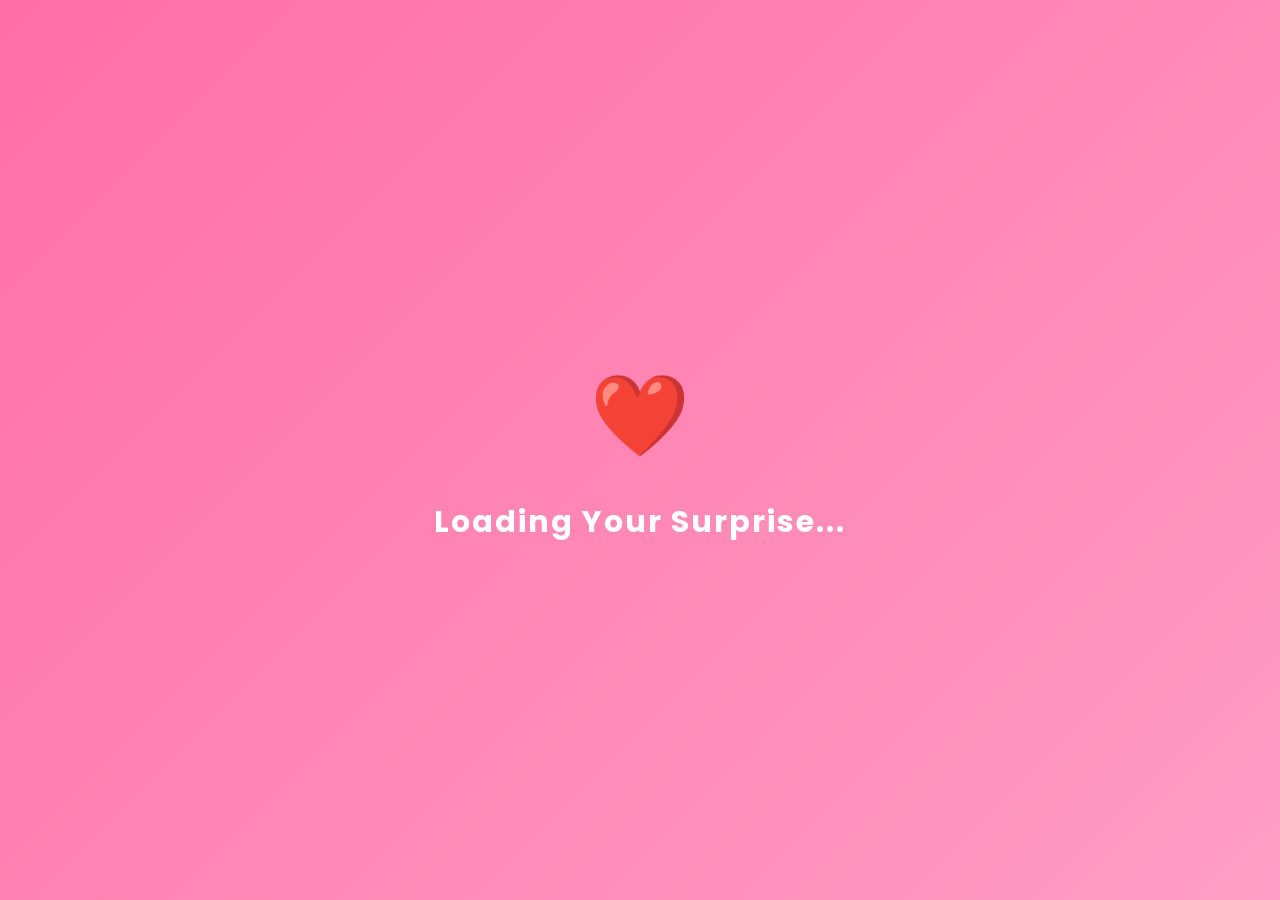
<file: index.html>
<!DOCTYPE html>

<html lang="en">
<head>
<meta charset="utf-8"/>
<meta content="width=device-width, initial-scale=1.0" name="viewport"/>
<title>Happy Birthday bhai❤️</title>
<link href="style.css" rel="stylesheet"/>
<link href="https://fonts.googleapis.com" rel="preconnect"/>
<link href="https://fonts.googleapis.com/css2?family=Poppins:wght@300;400;600;700&amp;family=Great+Vibes&amp;display=swap" rel="stylesheet"/>
</head>

<div id="fireworks"></div>
<div id="stars"></div>

<body>
<div id="loader">

<div class="loader-heart">❤️</div>

<h2>Loading Your Surprise...</h2>

</div>
    
<div id="loginScreen" style="position:fixed;inset:0;background:linear-gradient(135deg,#ff758c,#ff7eb3);display:flex;justify-content:center;align-items:center;z-index:9999;">
<div style="background:#fff;padding:30px;border-radius:16px;text-align:center;max-width:320px;width:90%;font-family:Arial">
<h2>🔒 Private Birthday Page</h2>
<input id="pwd" placeholder="Enter Password" style="width:100%;padding:10px;margin:15px 0" type="password"/>
<button onclick="checkPassword()" style="padding:10px 20px">Open</button>
<p id="err" style="color:red"></p>
</div></div><div id="pageContent" style="display:none;">
<!-- Floating Hearts -->
<div id="hearts"></div>
<!-- Background Music -->
<audio id="bgMusic" loop="">
<source src="Mera Bhai Tu Meri Jaan Hai Mp3.mp3 " type="audio/mpeg"/>
</audio>
<!-- Music Button -->
<div class="music-player">

    <button id="musicBtn">
        ▶
    </button>

    <div class="music-info">

        <h4>Mera bhai tu meri jaan hai..❤️</h4>

        <small>happy birthday best brother🥰💖</small>

    </div>

</div>
<!-- Hero Section -->
<section class="hero">

    <div class="hero-overlay"></div>

    <div class="hero-content">

        <div class="hero-image">

            <img class="hero-img" src="p1.jpeg" alt="">

        </div>

        <h3 class="subtitle">
            🎉 Happy Birthday 🎉
        </h3>

        <h1 class="title">
            Bhai ❤️
        </h1>

        <p class="hero-text">

            Happy Birthday to the best brother! ❤️🎉

          You are not just my brother, but also my best friend and my greatest strength.
         Thank you for always being there for me. Keep smiling and shining forever.
          Wishing you endless happiness, success, good health, and all the love in the world. 
          Have an amazing birthday! 🎂🎁


        </p>

    </div>

</section>
<!-- Countdown -->

<section class="countdown">

    <h2 class="countdown-title">
        ⏳ Countdown To Your Special Day 🎂
    </h2>

    <div class="timer">

        <div class="time-box">
            <h1 id="days">00</h1>
            <span>Days</span>
        </div>

        <div class="time-box">
            <h1 id="hours">00</h1>
            <span>Hours</span>
        </div>

        <div class="time-box">
            <h1 id="minutes">00</h1>
            <span>Minutes</span>
        </div>

        <div class="time-box">
            <h1 id="seconds">00</h1>
            <span>Seconds</span>
        </div>

    </div>

</section>

<!-- Gallery -->
<section class="gallery">

    <h2 class="gallery-title">
        📸 Beautiful Memories ❤️
    </h2>

    <div class="gallery-grid">

        <img src="p1.jpeg" onclick="openImage(this.src)">
        <img src="p2.jpeg" onclick="openImage(this.src)">
        <img src="p3.jpeg" onclick="openImage(this.src)">
        <img src="p4.jpeg" onclick="openImage(this.src)">
        <img src="p5.jpeg" onclick="openImage(this.src)">
        <img src="p6.jpeg" onclick="openImage(this.src)">
        <img src="p7.jpeg" onclick="openImage(this.src)">
        

    </div>

</section>

<!-- Image Viewer -->

<div class="image-viewer" id="viewer">

    <span onclick="closeImage()">✖</span>

    <img id="viewerImg">

</div>

<section class="love-letter">

    <div class="letter-card">

        <h2>💌 A Letter For You ❤️</h2>

        <p id="typingText"></p>

    </div>

</section>

<!-- Surprise -->
<section class="gift-section">

    <h2>🎁 Your Birthday Surprise 🎁</h2>

    <div class="gift-box" onclick="openGift()">

        <div class="gift-lid"></div>

        <div class="gift-body"></div>

        <span>🎀</span>

    </div>

    <p>Click the Gift Box ❤️</p>

</section>
<!-- Popup -->
<div class="popup" id="birthdayPopup">
<div class="popup-content">
<span class="close-btn" onclick="closePopup()">&times;</span>
<img alt="Bhai smiling warmly in a special birthday greeting photo" class="popup-img" src="p1.jpeg"/>
<h1>💌 Happy Birthday Bhai ❤️</h1>
<div class="popup-message">
<p>Dear Bhai,</p>
<p>
                    Many many happy returns of the day! 🎂💖
                </p>
<p>
                   tu bhai mera chhota hai lekin advice tumhara bra hota hai 

                </p>
<p>✨ my ghar na rhu to tu mujhe miss jkrta hai or </p>
<p>   jb aa jati hu to tu hmesa mera bezzati krta hai. </p>
<p>✨bhale hi tu mujhse height me bra ho jaye lekin tu hmesa tu chhota hi rhega .</p>
<p>✨ filhal tumhare baare me itna hii......</p>
<p>✨ Tumhari life success aur happiness se bhari rahe.</p>

<h2>
                    Happy Birthday Once Again ❤️
                </h2>
<h3>
                    With Best Wishes &amp; Lots of Love ❤️
                </h3>
<h2>Mahavi Yadav ❤️</h2>
</div>
</div>
</div>
<!-- Footer -->
<footer>

        Made with ❤️ by Madhavi Yadav.

    </footer>
<script src="script.js"></script>
</div><script>
const correctPassword="#bhai@123";
function checkPassword(){
 const v=document.getElementById('pwd').value;
 if(v===correctPassword){
   document.getElementById('loginScreen').style.display='none';
   document.getElementById('pageContent').style.display='block';
 }else{
   document.getElementById('err').textContent='❌ Wrong Password';
   document.getElementById('pwd').value='';
 }
}
document.getElementById('pwd').addEventListener('keydown',e=>{if(e.key==='Enter')checkPassword();});
</script></body>
</html>
</file>
<file: style.css>
/* ===========================
   GOOGLE FONT & RESET
=========================== */

*{
    margin:0;
    padding:0;
    box-sizing:border-box;
}

html{
    scroll-behavior:smooth;
}

body{
    font-family:'Poppins',sans-serif;
    overflow-x:hidden;
    color:#fff;
    min-height:100vh;

    background:linear-gradient(-45deg,
    #ff4e8a,
    #ff758c,
    #9d4edd,
    #4facfe);

    background-size:400% 400%;
    animation:bgAnimation 15s ease infinite;
}

/* Animated Background */

@keyframes bgAnimation{

0%{
background-position:0% 50%;
}

50%{
background-position:100% 50%;
}

100%{
background-position:0% 50%;
}

}

/* Scrollbar */

::-webkit-scrollbar{
width:10px;
}

::-webkit-scrollbar-track{
background:#111;
}

::-webkit-scrollbar-thumb{
background:#ff4d8d;
border-radius:20px;
}

/* ===========================
MUSIC BUTTON
=========================== */

#musicBtn{

position:fixed;

top:20px;

right:20px;

padding:12px 22px;

border:none;

border-radius:50px;

font-size:16px;

cursor:pointer;

background:rgba(255,255,255,.2);

backdrop-filter:blur(15px);

color:#fff;

font-weight:600;

box-shadow:0 10px 25px rgba(0,0,0,.25);

transition:.4s;

z-index:999;

}

#musicBtn:hover{

transform:translateY(-5px) scale(1.05);

background:#ff4d8d;

}

/* ===========================
   PREMIUM HERO SECTION
=========================== */

.hero{
    position: relative;
    min-height: 100vh;
    display:flex;
    justify-content:center;
    align-items:center;
    text-align:center;
    overflow:hidden;
    padding:60px 20px;
    background:linear-gradient(135deg,#ff9ec4,#ff6fa5,#ffc7dd);
}

.hero-overlay{
    position:absolute;
    inset:0;
    background:rgba(255,255,255,.15);
    backdrop-filter:blur(8px);
}

.hero-content{
    position:relative;
    z-index:2;
    width:100%;
    max-width:700px;
    padding:40px;
    border-radius:25px;
    background:rgba(255,255,255,.18);
    backdrop-filter:blur(20px);
    border:1px solid rgba(255,255,255,.35);
    box-shadow:0 20px 60px rgba(0,0,0,.18);
}

.hero-image{
    width:240px;
    height:240px;
    margin:auto;
    border-radius:50%;
    padding:8px;
    background:#fff;
    box-shadow:0 0 35px rgba(255,105,180,.7);
    animation:floatImage 4s ease-in-out infinite;
}

.hero-image img{
    width:100%;
    height:100%;
    border-radius:50%;
    object-fit:cover;
}

.subtitle{
    margin-top:25px;
    font-size:28px;
    color:#fff;
    letter-spacing:2px;
}

.title{
    margin-top:15px;
    font-family:'Great Vibes',cursive;
    font-size:72px;
    color:white;
    text-shadow:0 5px 15px rgba(255,20,147,.4);
}

.hero-text{
    margin-top:20px;
    font-size:18px;
    color:#fff;
    line-height:1.8;
}

@keyframes floatImage{

    0%,100%{
        transform:translateY(0);
    }

    50%{
        transform:translateY(-15px);
    }

}

@media(max-width:768px){

.hero-image{

width:180px;
height:180px;

}

.title{

font-size:50px;

}

.subtitle{

font-size:22px;

}

.hero-text{

font-size:16px;

}

.hero-content{

padding:25px;

}

}
/* ===========================
COUNTDOWN
=========================== */

/*=========================
 PREMIUM COUNTDOWN
=========================*/

.countdown{

    padding:90px 20px;

    text-align:center;

    background:linear-gradient(180deg,#fff0f6,#ffe3ef);

}

.countdown-title{

    font-size:42px;

    color:#ff2d75;

    margin-bottom:50px;

    font-weight:700;

}

.timer{

    display:flex;

    justify-content:center;

    gap:25px;

    flex-wrap:wrap;

}

.time-box{

    width:170px;

    height:170px;

    background:rgba(255,255,255,.6);

    backdrop-filter:blur(15px);

    border-radius:25px;

    box-shadow:0 15px 35px rgba(255,105,180,.25);

    display:flex;

    flex-direction:column;

    justify-content:center;

    transition:.4s;

    border:2px solid rgba(255,255,255,.4);

}

.time-box:hover{

    transform:translateY(-10px) scale(1.05);

    box-shadow:0 25px 50px rgba(255,20,147,.45);

}

.time-box h1{

    font-size:55px;

    color:#ff2d75;

}

.time-box span{

    margin-top:10px;

    font-size:20px;

    color:#666;

    letter-spacing:2px;

}

@media(max-width:768px){

.time-box{

width:140px;

height:140px;

}

.time-box h1{

font-size:42px;

}

.countdown-title{

font-size:30px;

}

}

/* ===========================
SECTION SPACING
=========================== */

section{

width:100%;

padding-left:20px;

padding-right:20px;

}

/*==========================
PREMIUM GALLERY
===========================*/

.gallery{

padding:100px 30px;

background:#fff5fa;

}

.gallery-title{

text-align:center;

font-size:42px;

margin-bottom:60px;

color:#ff2d75;

}

.gallery-grid{

display:grid;

grid-template-columns:repeat(auto-fit,minmax(260px,1fr));

gap:25px;

}

.gallery-grid img{

width:100%;

height:330px;

object-fit:cover;

border-radius:25px;

cursor:pointer;

transition:.5s;

box-shadow:0 15px 35px rgba(0,0,0,.15);

}

.gallery-grid img:hover{

transform:scale(1.08) rotate(2deg);

box-shadow:0 20px 45px rgba(255,20,147,.4);

}

.image-viewer{

position:fixed;

left:0;

top:0;

width:100%;

height:100%;

background:rgba(0,0,0,.95);

display:none;

justify-content:center;

align-items:center;

z-index:999999;

}

.image-viewer img{

width:85%;

max-width:850px;

border-radius:20px;

box-shadow:0 0 60px hotpink;

}

.image-viewer span{

position:absolute;

top:25px;

right:40px;

font-size:45px;

cursor:pointer;

color:white;

}
/*=========================================
        SURPRISE BUTTON
=========================================*/

.surprise-section{

    padding:100px 20px;
    text-align:center;

}

.surprise-btn{

    padding:18px 45px;

    font-size:22px;

    font-weight:bold;

    color:white;

    border:none;

    border-radius:50px;

    cursor:pointer;

    background:linear-gradient(45deg,#ff4d8d,#ff6ec7);

    box-shadow:
    0 0 20px rgba(255,105,180,.6),
    0 15px 35px rgba(0,0,0,.3);

    transition:.4s;

}

.surprise-btn:hover{

    transform:translateY(-8px) scale(1.08);

    box-shadow:
    0 0 35px hotpink,
    0 0 60px deeppink;

}


/*=========================================
              POPUP
=========================================*/

.popup{
    position: fixed;
    left: 0;
    top: 0;
    width: 100%;
    height: 100%;
    display: none;
    justify-content: center;
    align-items: center;
    z-index: 999999;
}

.popup-content{
    position: relative;
}

.popup-content{

    width:90%;

    max-width:750px;

    max-height:90vh;

    overflow-y:auto;

    padding:35px;

    border-radius:25px;

    background:rgba(255,255,255,.12);

    backdrop-filter:blur(20px);

    text-align:center;

    animation:popupShow .6s ease;

    border:2px solid rgba(255,255,255,.3);

}

@keyframes popupShow{

    from{

        transform:scale(.5);

        opacity:0;

    }

    to{

        transform:scale(1);

        opacity:1;

    }

}

.popup-content{
    position:relative;
}

.close-btn{
    position: absolute;
    top: 15px;
    right: 20px;
    font-size: 40px;
    color: #ff4d94;
    cursor: pointer;
    z-index: 1000000;
    line-height: 1;
}

.close-btn:hover{

    color:white;

    transform:rotate(90deg) scale(1.2);

}

.close-btn:hover{

    color:#ff5fa2;

}

.popup-img{

    width:180px;

    height:180px;

    border-radius:50%;

    object-fit:cover;

    margin-bottom:20px;

    border:5px solid white;

    box-shadow:0 0 30px hotpink;

}

.popup h1{

    font-size:45px;

    margin-bottom:20px;

    font-family:'Great Vibes',cursive;

}

.popup-message{

    line-height:2;

    font-size:18px;

}

.popup-message h2{

    color:#ffd700;

    margin-top:20px;

}

.popup-message h3{

    margin-top:15px;

    color:#ffb6c1;

}


/*=========================================
              FOOTER
=========================================*/

footer{

    padding:40px;

    text-align:center;

    font-size:18px;

    background:rgba(255,255,255,.08);

    backdrop-filter:blur(10px);

    margin-top:80px;

}


/*=========================================
        IMAGE FLOAT ANIMATION
=========================================*/

@keyframes floating{

    0%{

        transform:translateY(0px);

    }

    50%{

        transform:translateY(-12px);

    }

    100%{

        transform:translateY(0px);

    }

}

.hero-img,
.popup-img{

    animation:floating 4s ease-in-out infinite;

}


/*=========================================
         RESPONSIVE
=========================================*/

@media(max-width:768px){

.hero h1{

    font-size:55px;

}

.hero h3{

    font-size:28px;

}

.hero p{

    font-size:16px;

}

.timer{

    gap:15px;

}

.timer div{

    width:130px;

    padding:25px;

}

.timer h1{

    font-size:40px;

}

.gallery-grid{

    grid-template-columns:1fr;

}

.popup-content{

    padding:20px;

}

.popup h1{

    font-size:34px;

}

.popup-message{

    font-size:16px;

}

}
/*=========================================
        FLOATING HEARTS
=========================================*/

#hearts{
    position:fixed;
    top:0;
    left:0;
    width:100%;
    height:100%;
    pointer-events:none;
    overflow:hidden;
    z-index:-1;
}

.heart{
    position:absolute;
    bottom:-60px;
    color:#ff4d8d;
    font-size:20px;
    animation:heartFloat linear infinite;
    opacity:.8;
    text-shadow:0 0 15px #ff69b4;
}

@keyframes heartFloat{

0%{
transform:translateY(0) rotate(0deg);
opacity:0;
}

20%{
opacity:1;
}

100%{
transform:translateY(-120vh) rotate(360deg);
opacity:0;
}

}


/*=========================================
        TWINKLING STARS
=========================================*/

body::before{

content:"";

position:fixed;

top:0;
left:0;

width:100%;
height:100%;

background-image:

radial-gradient(white 1px,transparent 1px),
radial-gradient(#ffd6ec 1px,transparent 1px);

background-size:120px 120px;

opacity:.18;

animation:starsMove 25s linear infinite;

pointer-events:none;

z-index:-2;

}

@keyframes starsMove{

from{

transform:translateY(0);

}

to{

transform:translateY(-120px);

}

}


/*=========================================
          SPARKLE EFFECT
=========================================*/

.hero h1{

animation:glowText 2s ease-in-out infinite alternate;

}

@keyframes glowText{

from{

text-shadow:
0 0 15px #fff,
0 0 30px hotpink;

}

to{

text-shadow:
0 0 25px white,
0 0 50px deeppink,
0 0 80px hotpink;

}

}


/*=========================================
       FLOATING BALLOONS
=========================================*/

.balloon{

position:fixed;

bottom:-200px;

width:70px;

height:90px;

border-radius:50%;

opacity:.7;

animation:balloonFly linear infinite;

z-index:-1;

}

.balloon::after{

content:"";

position:absolute;

left:50%;

top:90px;

width:2px;

height:80px;

background:white;

}

.balloon.red{

background:#ff5c8d;

}

.balloon.blue{

background:#5dade2;

}

.balloon.yellow{

background:#ffd93d;

}

.balloon.purple{

background:#c77dff;

}

@keyframes balloonFly{

0%{

transform:translateY(0);

}

100%{

transform:translateY(-130vh);

}

}


/*=========================================
      IMAGE SHINE EFFECT
=========================================*/

.gallery-grid img{

position:relative;

overflow:hidden;

}

.gallery-grid img::before{

content:"";

position:absolute;

top:0;

left:-120%;

width:50%;

height:100%;

background:rgba(255,255,255,.4);

transform:skewX(-30deg);

transition:.8s;

}

.gallery-grid img:hover::before{

left:130%;

}


/*=========================================
       HERO IMAGE GLOW
=========================================*/

.hero-img{

transition:.5s;

}

.hero-img:hover{

transform:scale(1.08);

box-shadow:

0 0 25px white,

0 0 50px hotpink,

0 0 90px deeppink;

}


/*=========================================
      BUTTON PULSE EFFECT
=========================================*/

.surprise-btn{

animation:pulse 2s infinite;

}

@keyframes pulse{

0%{

box-shadow:0 0 0 0 rgba(255,20,147,.8);

}

70%{

box-shadow:0 0 0 25px rgba(255,20,147,0);

}

100%{

box-shadow:0 0 0 0 rgba(255,20,147,0);

}

}


/*=========================================
      POPUP SCROLLBAR
=========================================*/

.popup-content::-webkit-scrollbar{

width:8px;

}

.popup-content::-webkit-scrollbar-thumb{

background:#ff5fa2;

border-radius:20px;

}


/*=========================================
      FOOTER GLOW
=========================================*/

footer{

box-shadow:0 -5px 25px rgba(255,105,180,.3);

}

footer:hover{

background:rgba(255,255,255,.15);

transition:.4s;

}
/*=========================================
        FALLING ROSE PETALS
=========================================*/

.petal{

    position:fixed;
    top:-80px;
    font-size:24px;
    pointer-events:none;
    z-index:-1;
    animation:petalFall linear infinite;

}

@keyframes petalFall{

0%{

transform:translateY(-10vh) rotate(0deg);

opacity:1;

}

100%{

transform:translateY(120vh) rotate(720deg);

opacity:0;

}

}


/*=========================================
        GLASS EFFECT
=========================================*/

.hero,
.countdown,
.gallery,
.surprise-section{

background:rgba(255,255,255,.06);

backdrop-filter:blur(12px);

border-top:1px solid rgba(255,255,255,.15);

border-bottom:1px solid rgba(255,255,255,.10);

}


/*=========================================
        FIREWORK GLOW
=========================================*/

body::after{

content:"";

position:fixed;

width:100%;

height:100%;

top:0;

left:0;

pointer-events:none;

background:
radial-gradient(circle at 20% 30%, rgba(255,255,255,.08), transparent 20%),
radial-gradient(circle at 80% 20%, rgba(255,105,180,.08), transparent 25%),
radial-gradient(circle at 60% 80%, rgba(255,255,255,.08), transparent 20%);

animation:fireGlow 8s infinite alternate;

z-index:-3;

}

@keyframes fireGlow{

from{

opacity:.4;

}

to{

opacity:1;

}

}


/*=========================================
        GALLERY IMAGE ANIMATION
=========================================*/

.gallery-grid img:nth-child(odd){

animation:floatOdd 5s ease-in-out infinite;

}

.gallery-grid img:nth-child(even){

animation:floatEven 6s ease-in-out infinite;

}

@keyframes floatOdd{

50%{

transform:translateY(-10px);

}

}

@keyframes floatEven{

50%{

transform:translateY(10px);

}

}


/*=========================================
        POPUP SHADOW
=========================================*/

.popup-content{

box-shadow:

0 0 35px rgba(255,255,255,.15),

0 0 80px rgba(255,20,147,.35),

0 0 120px rgba(255,255,255,.08);

}


/*=========================================
      FOOTER ANIMATION
=========================================*/

footer{

letter-spacing:2px;

font-weight:600;

color:white;

animation:footerGlow 2s infinite alternate;

}

@keyframes footerGlow{

from{

text-shadow:

0 0 10px white;

}

to{

text-shadow:

0 0 20px hotpink,

0 0 35px deeppink;

}

}


/*=========================================
         SELECTION COLOR
=========================================*/

::selection{

background:#ff4d8d;

color:white;

}


/*=========================================
      RESPONSIVE TABLET
=========================================*/

@media(max-width:992px){

.hero h1{

font-size:65px;

}

.hero-img{

width:200px;

height:200px;

}

.gallery{

padding:70px 5%;

}

.popup-content{

width:94%;

}

}


/*=========================================
      RESPONSIVE MOBILE
=========================================*/

@media(max-width:768px){

.hero{

padding:80px 20px;

}

.hero h1{

font-size:48px;

}

.hero h3{

font-size:28px;

}

.hero p{

font-size:16px;

line-height:1.7;

}

.hero-img{

width:170px;

height:170px;

}

.timer{

flex-direction:column;

align-items:center;

}

.timer div{

width:85%;

max-width:250px;

}

.gallery-grid{

grid-template-columns:1fr;

}

.popup-img{

width:150px;

height:150px;

}

.popup h1{

font-size:32px;

}

.popup-message{

font-size:15px;

line-height:1.8;

}

.surprise-btn{

font-size:18px;

padding:15px 30px;

}

#musicBtn{

font-size:14px;

padding:10px 18px;

}

}


/*=========================================
      SMALL MOBILE
=========================================*/

@media(max-width:480px){

.hero h1{

font-size:38px;

}

.hero-img{

width:140px;

height:140px;

}

.timer h1{

font-size:42px;

}

.countdown h2,
.gallery h2{

font-size:30px;

}

footer{

font-size:15px;

padding:25px;

}

}

/*==========================
LOVE LETTER
==========================*/

.love-letter{

padding:100px 20px;

background:linear-gradient(135deg,#ffe6f2,#ffd6e8);

display:flex;

justify-content:center;

}

.letter-card{

max-width:850px;

width:100%;

background:rgba(255,255,255,.55);

backdrop-filter:blur(18px);

padding:45px;

border-radius:30px;

box-shadow:0 20px 45px rgba(255,20,147,.25);

text-align:center;

}

.letter-card h2{

font-size:42px;

margin-bottom:35px;

color:#ff2d75;

font-family:'Great Vibes',cursive;

}

#typingText{

font-size:22px;

line-height:2;

color:#555;

min-height:250px;

white-space:pre-wrap;

}

/*==========================
PREMIUM GIFT BOX
==========================*/

.gift-section{

padding:100px 20px;

text-align:center;

background:linear-gradient(180deg,#ffe5f1,#ffd4e8);

}

.gift-section h2{

font-size:42px;

margin-bottom:40px;

color:#ff2d75;

}

.gift-box{

width:170px;

height:170px;

margin:auto;

position:relative;

cursor:pointer;

transition:.5s;

}

.gift-box:hover{

transform:scale(1.08);

}

.gift-body{

position:absolute;

bottom:0;

width:170px;

height:120px;

background:#ff3d7f;

border-radius:0 0 15px 15px;

}

.gift-lid{

position:absolute;

top:18px;

width:170px;

height:35px;

background:#ff6aa2;

border-radius:10px;

transition:.6s;

z-index:2;

}

.gift-box span{

position:absolute;

font-size:65px;

left:50%;

top:48%;

transform:translate(-50%,-50%);

z-index:3;

}

.gift-box.open .gift-lid{

transform:translateY(-55px) rotate(-15deg);

}

.gift-section p{

margin-top:35px;

font-size:22px;

color:#666;

}

/*==========================
FIREWORKS
==========================*/

#fireworks{

position:fixed;

left:0;

top:0;

width:100%;

height:100%;

pointer-events:none;

overflow:hidden;

z-index:99998;

}

.firework{

position:absolute;

width:10px;

height:10px;

border-radius:50%;

animation:explode 1.2s ease-out forwards;

}

@keyframes explode{

0%{

transform:scale(.2);

opacity:1;

}

100%{

transform:translate(var(--x),var(--y)) scale(2);

opacity:0;

}

}

/*==========================
STARS
==========================*/

.star{

position:fixed;

width:4px;

height:4px;

background:white;

border-radius:50%;

animation:twinkle 2s infinite;

pointer-events:none;

}

@keyframes twinkle{

0%,100%{

opacity:.2;

transform:scale(.6);

}

50%{

opacity:1;

transform:scale(1.8);

}

}

/*==========================
PREMIUM LOADER
==========================*/

#loader{

position:fixed;

left:0;

top:0;

width:100%;

height:100%;

background:linear-gradient(135deg,#ff6fa5,#ff9ec4);

display:flex;

justify-content:center;

align-items:center;

flex-direction:column;

z-index:999999;

transition:1s;

}

.loader-heart{

font-size:80px;

animation:beat 1s infinite;

}

#loader h2{

color:white;

margin-top:25px;

font-size:30px;

letter-spacing:2px;

}

@keyframes beat{

0%,100%{

transform:scale(1);

}

50%{

transform:scale(1.25);

}

}
/*==========================
PREMIUM MUSIC PLAYER
==========================*/

.music-player{

position:fixed;

right:20px;

bottom:20px;

display:flex;

align-items:center;

gap:15px;

background:rgba(255,255,255,.18);

backdrop-filter:blur(20px);

padding:12px 18px;

border-radius:50px;

box-shadow:0 15px 40px rgba(255,20,147,.35);

z-index:9999;

}

#musicBtn{

width:60px;

height:60px;

border:none;

border-radius:50%;

background:#ff2d75;

color:white;

font-size:24px;

cursor:pointer;

transition:.3s;

}

#musicBtn:hover{

transform:rotate(360deg) scale(1.1);

}

.music-info h4{

margin:0;

color:white;

font-size:16px;

}

.music-info small{

color:white;

opacity:.8;

}

/*==========================
CURSOR HEART
==========================*/

.cursor-heart{

position:fixed;

pointer-events:none;

font-size:20px;

z-index:999999;

animation:heartFloat .8s linear forwards;

}

@keyframes heartFloat{

0%{

opacity:1;

transform:translate(-50%,-50%) scale(1);

}

100%{

opacity:0;

transform:translate(-50%,-90px) scale(2);

}

}

/*==========================
SPARKLE
==========================*/

.spark{

position:fixed;

width:8px;

height:8px;

border-radius:50%;

background:hotpink;

pointer-events:none;

animation:spark .6s linear forwards;

}

@keyframes spark{

0%{

opacity:1;

transform:scale(1);

}

100%{

opacity:0;

transform:translateY(-40px) scale(2);

}

}
/*=========================================
          THE END
=========================================*/
</file>
